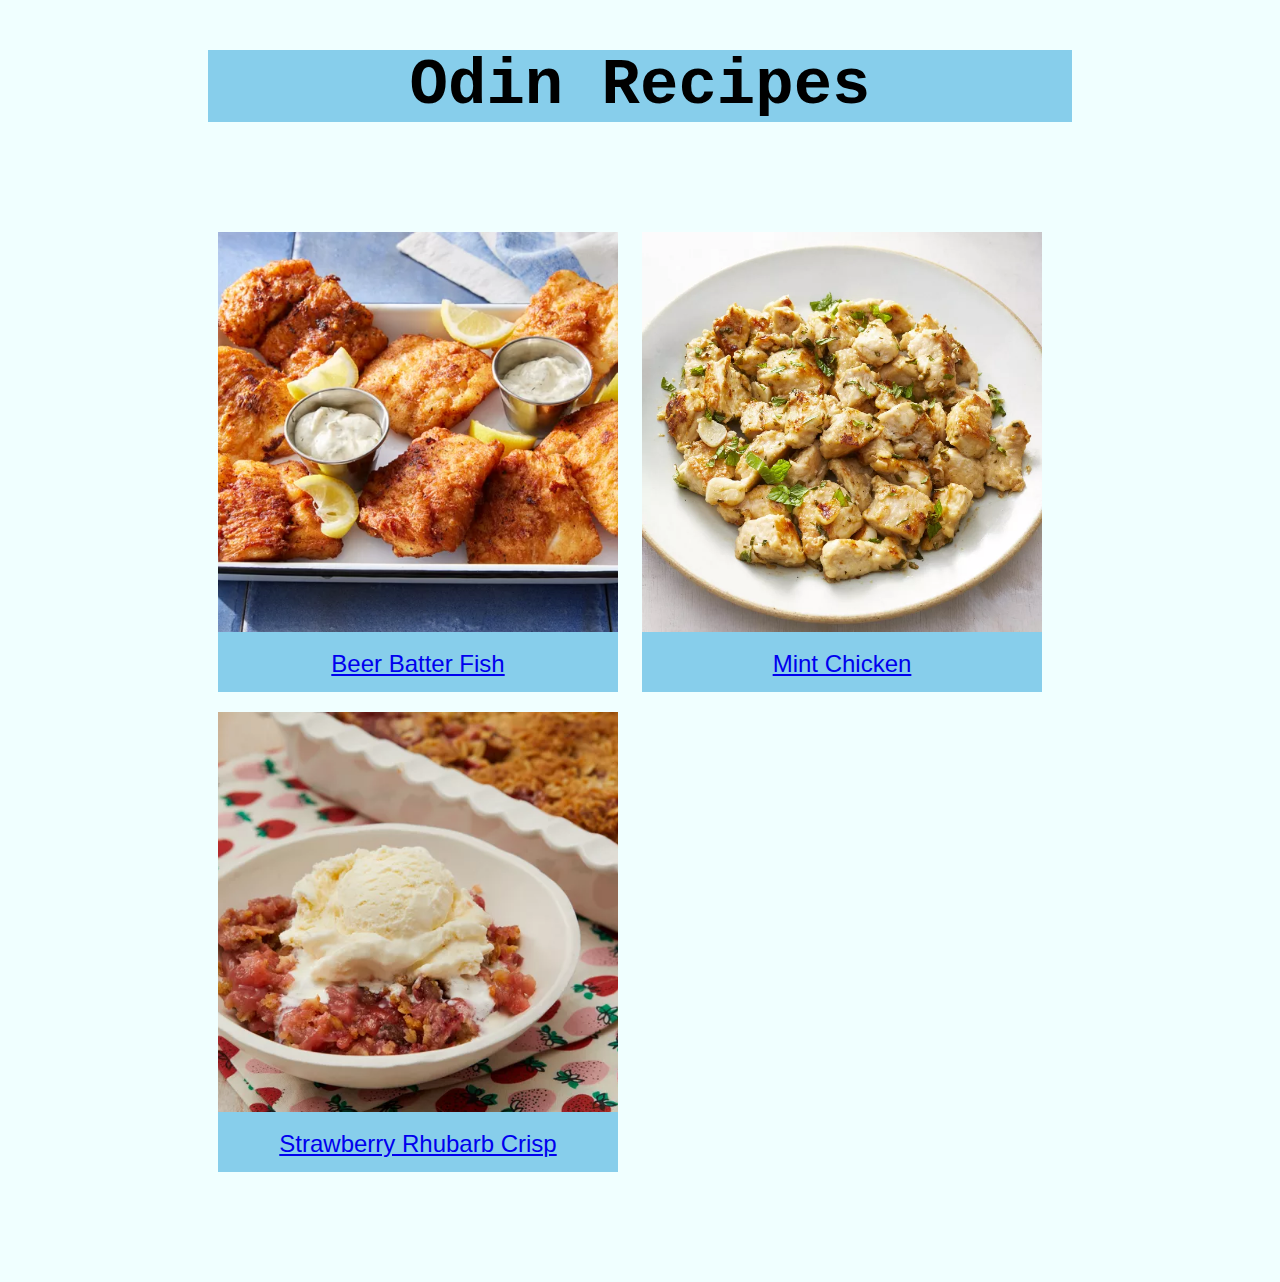
<file: index.html>
<!DOCTYPE html>
<html lang="en">
    <head>
        <meta charset="utf-8">
        <title>Odin Recipes</title>
        <link rel="stylesheet" href="styles.css">
    </head>

    <body>
        <h1 class="title" id="homepage-title">Odin Recipes</h1>

        <div class="index">
            <div class="card fish">
                <a href="recipes/beer-batter-fish.html" class="link fish">
                    <img src="recipes/beer-batter-fish.jpg" alt="Beer Batter Fish" class="index img fish">
                </a>

                <a href="recipes/beer-batter-fish.html" class="link fish">        
                    <p class="recipe-name">Beer Batter Fish</p>
                </a>
            </div>

            <div class="card chicken">
                <a href="recipes/mint-chicken.html" class="link chicken">
                    <img src="recipes/mint-chicken.jpg" alt="Mint Chicken" class="index img chicken">
                </a>

                <a href="recipes/mint-chicken.html" class="link chicken">        
                    <p class="recipe-name">Mint Chicken</p>
                </a>
            </div>

            <div class="card dessert">
                <a href="recipes/strawberry-rhubarb-crisp.html" class="link dessert">
                    <img src="recipes/strawberry-rhubarb-crisp.jpg" alt="Strawberry Rhubarb Crisp" class="index img dessert">
                </a>

                <a href="recipes/strawberry-rhubarb-crisp.html" class="link dessert">        
                    <p class="recipe-name">Strawberry Rhubarb Crisp</p>
                </a>
            </div>  
        </div>
    </body>
</html>
</file>
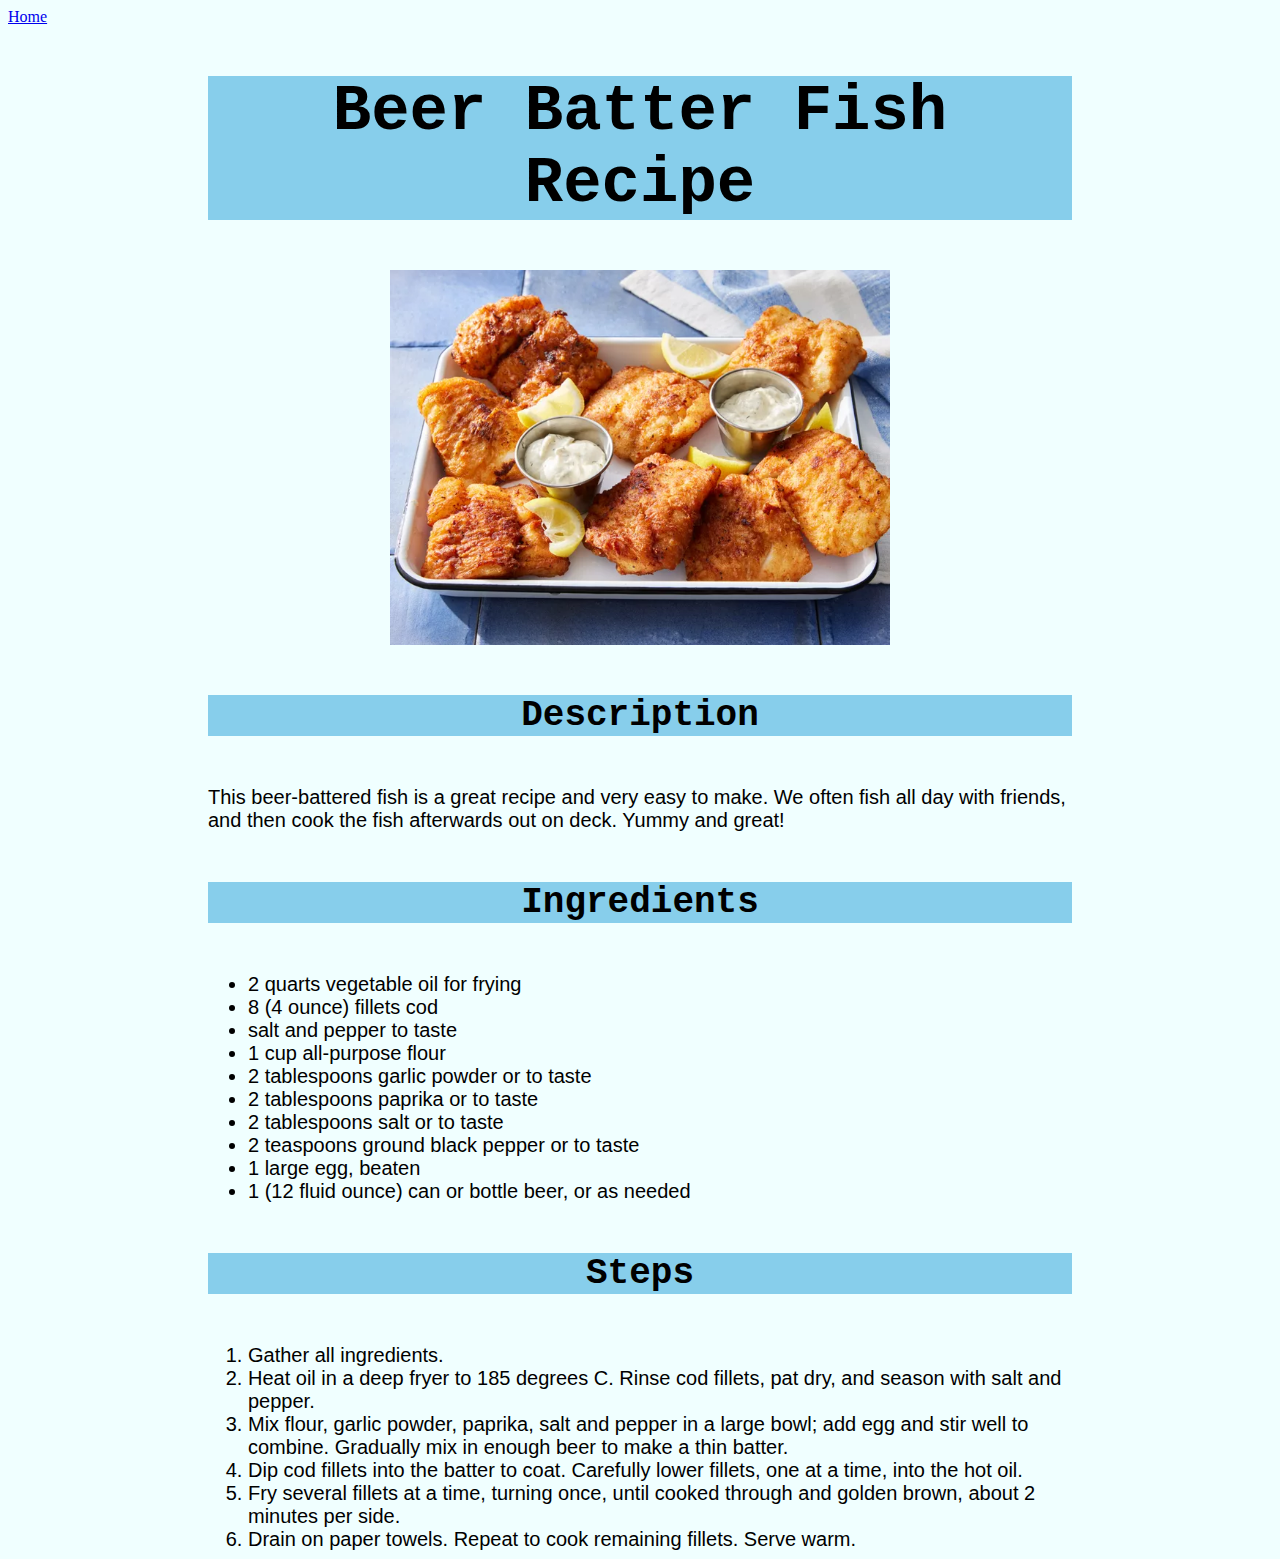
<file: recipes/beer-batter-fish.html>
<!DOCTYPE html>
<html lang="en">
    <head>
        <meta charset="utf-8">
        <title>Beer Batter Fish Recipe</title>
        <link rel="stylesheet" href="../styles.css">
    </head>

    <body>
        <a href="../index.html">Home</a>
        
        <h1 class="title" id="beer-batter-fish-title">Beer Batter Fish Recipe</h1>

        <img src="beer-batter-fish.jpg" alt="Beer Batter Fish" class="img" id="beer-batter-fish-img">

        <h2 class="title description">Description</h2>

            <p class="description">This beer-battered fish is a great recipe and very easy to make. We often fish all 
                day with friends, and then cook the fish afterwards out on deck. Yummy and great!</p>

        <h2 class="title ingredients">Ingredients</h2>

            <ul class="ingredients">
                <li>2 quarts vegetable oil for frying</li>
                <li>8 (4 ounce) fillets cod</li>
                <li>salt and pepper to taste</li>
                <li>1 cup all-purpose flour</li>
                <li>2 tablespoons garlic powder or to taste</li>
                <li>2 tablespoons paprika or to taste</li>
                <li>2 tablespoons salt or to taste</li>
                <li>2 teaspoons ground black pepper or to taste</li>
                <li>1 large egg, beaten</li>
                <li>1 (12 fluid ounce) can or bottle beer, or as needed</li>
            </ul>

        <h2 class="title steps">Steps</h2>

            <ol class="steps">
                <li>Gather all ingredients.</li>
                <li>Heat oil in a deep fryer to 185 degrees C. Rinse cod fillets, pat dry, and
                     season with salt and pepper.</li>
                <li>Mix flour, garlic powder, paprika, salt and pepper in a large bowl; add egg
                    and stir well to combine. Gradually mix in enough beer to make a thin batter.</li>
                <li>Dip cod fillets into the batter to coat. Carefully lower fillets, one at a 
                    time, into the hot oil.</li>
                <li>Fry several fillets at a time, turning once, until cooked through and golden 
                    brown, about 2 minutes per side.</li>
                <li>Drain on paper towels. Repeat to cook remaining fillets. Serve warm.</li>
            </ol>
       
    </body>
</html>
</file>
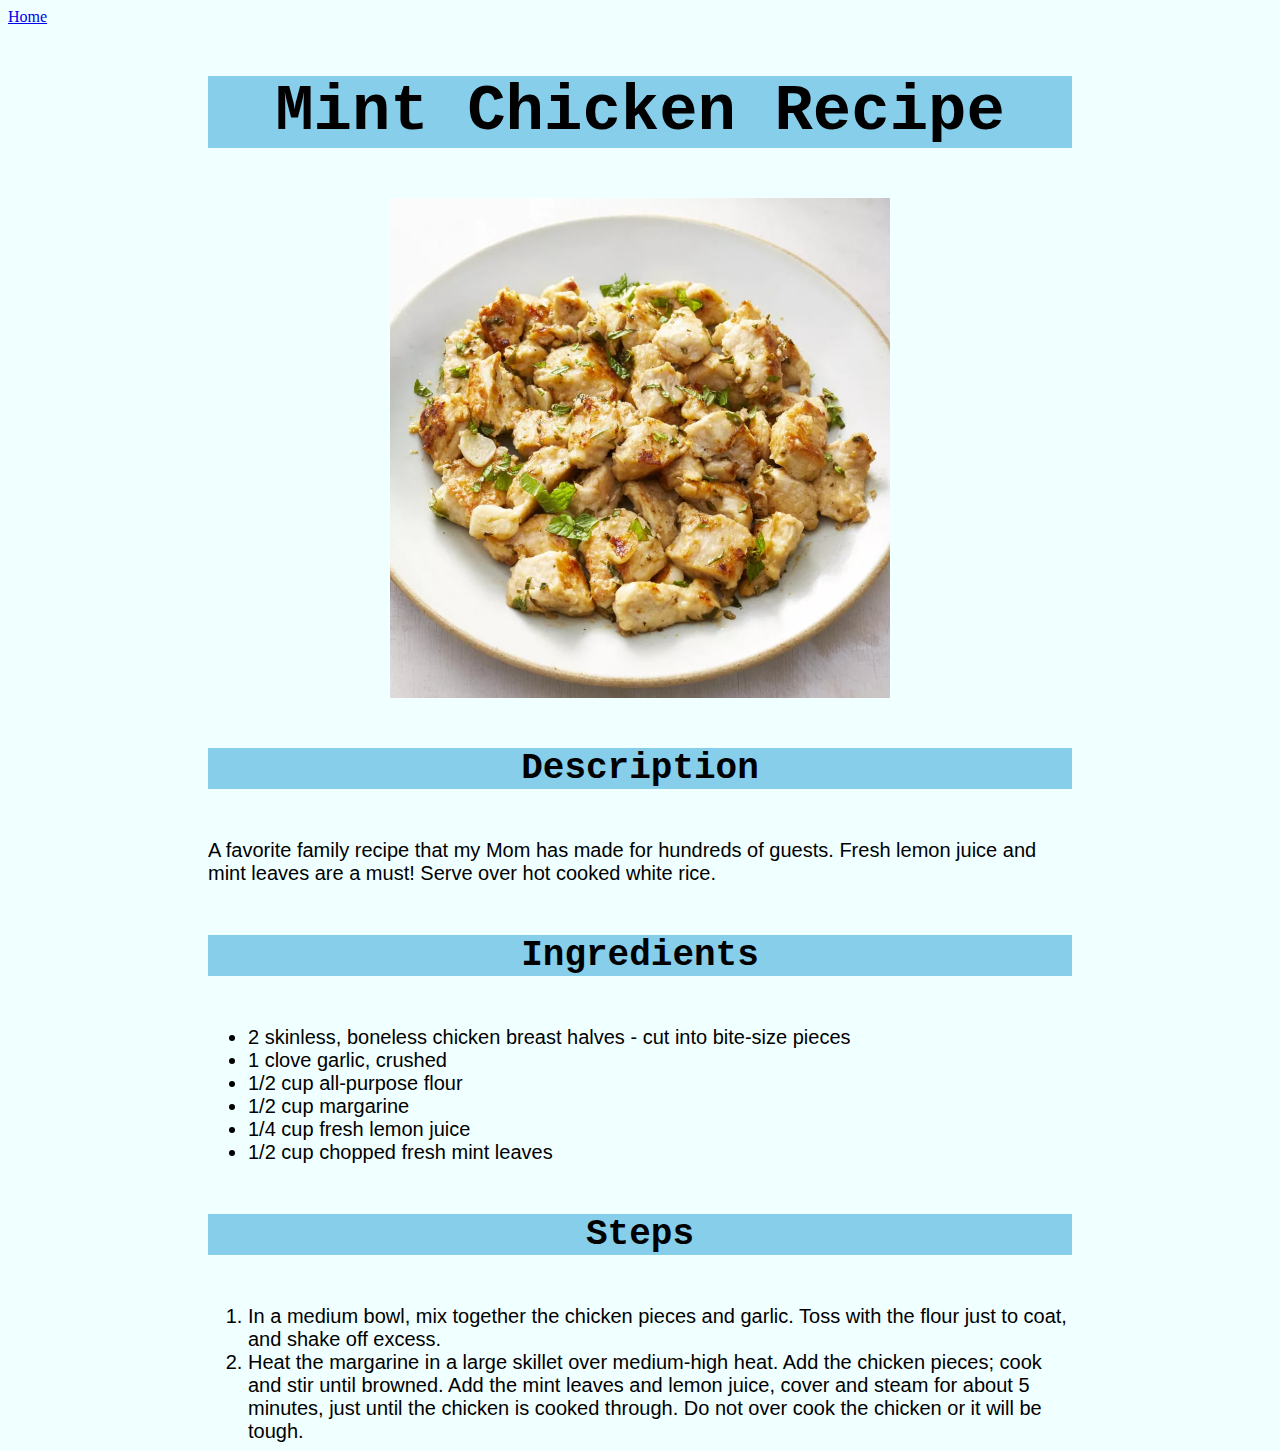
<file: recipes/mint-chicken.html>
<!DOCTYPE html>
<html lang="en">
    <head>
        <meta charset="utf-8">
        <title>Mint Chicken Recipe</title>
        <link rel="stylesheet" href="../styles.css">
    </head>

    <body>
        <a href="../index.html">Home</a>
        
        <h1 class="title" id="mint-chicken-title">Mint Chicken Recipe</h1>

        <img src="mint-chicken.jpg" alt="Mint Chicken" class="img" id="mint-chicken-img">

        <h2 class="title description">Description</h2>

            <p class="description">A favorite family recipe that my Mom has made for hundreds of guests. 
                Fresh lemon juice and mint leaves are a must! Serve over hot cooked white rice.</p>

        <h2 class="title ingredients">Ingredients</h2>

            <ul class="ingredients">
                <li>2 skinless, boneless chicken breast halves - cut into bite-size pieces</li>
                <li>1 clove garlic, crushed</li>
                <li>1/2 cup all-purpose flour</li>
                <li>1/2 cup margarine</li>
                <li>1/4 cup fresh lemon juice</li>
                <li>1/2 cup chopped fresh mint leaves</li>
            </ul>

        <h2 class="title steps">Steps</h2>

            <ol class="steps">
                <li>In a medium bowl, mix together the chicken pieces and garlic. Toss with the
                    flour just to coat, and shake off excess.</li>
                <li>Heat the margarine in a large skillet over medium-high heat. Add the chicken
                    pieces; cook and stir until browned. Add the mint leaves and lemon juice, cover
                    and steam for about 5 minutes, just until the chicken is cooked through. Do not
                    over cook the chicken or it will be tough.</li>
            </ol>
       
    </body>
</html>
</file>
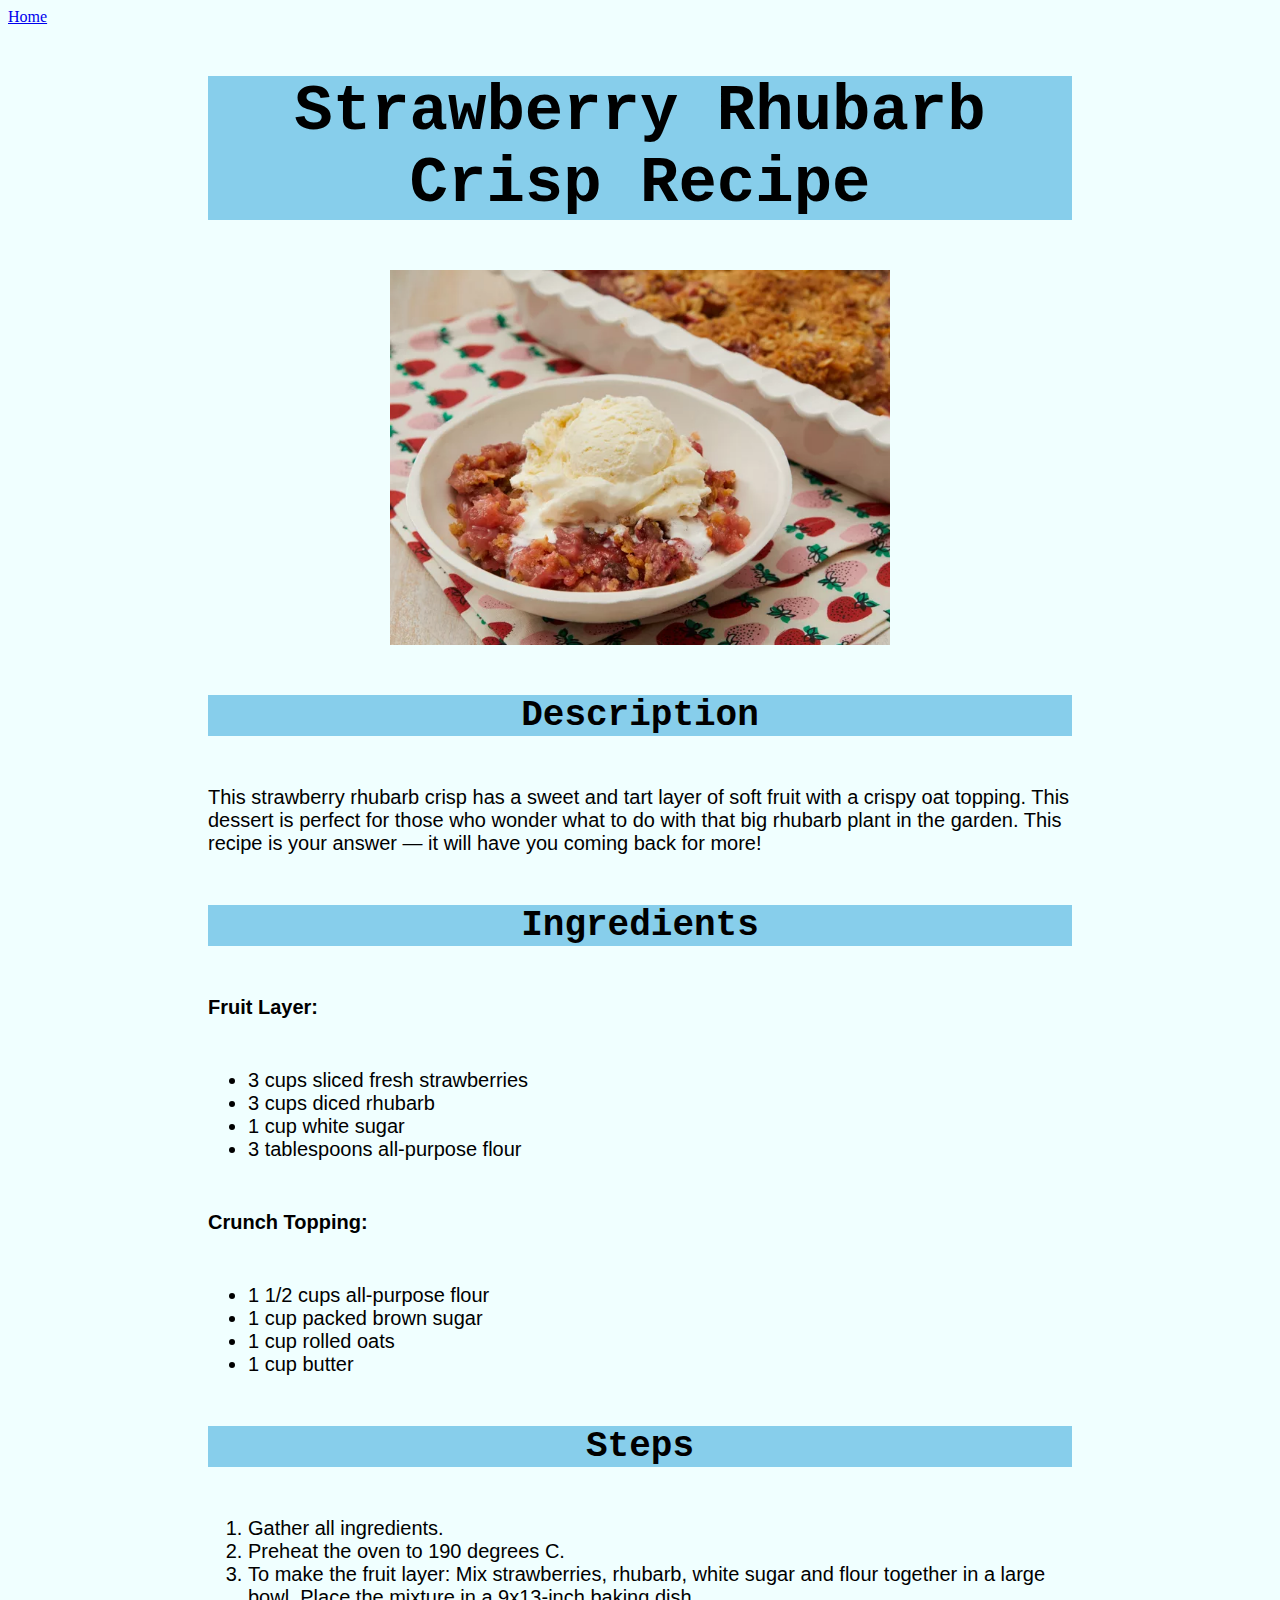
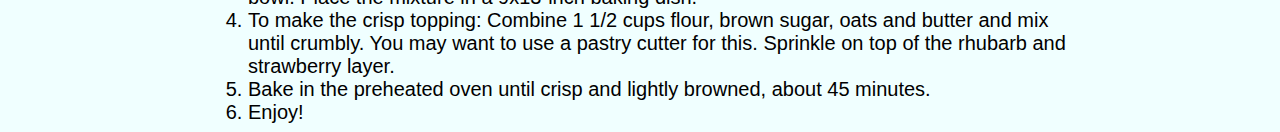
<file: recipes/strawberry-rhubarb-crisp.html>
<!DOCTYPE html>
<html lang="en">
    <head>
        <meta charset="utf-8">
        <title>Strawberry Rhubarb Crisp</title>
        <link rel="stylesheet" href="../styles.css">
    </head>

    <body>
        <a href="../index.html">Home</a>
        
        <h1 class="title" id="strawberry-rhubarb-crisp-title">Strawberry Rhubarb Crisp Recipe</h1>

        <img src="strawberry-rhubarb-crisp.jpg" alt="Strawberry Rhubarb Crisp" class="img" 
        id="strawberry-rhubarb-crisp-img">

        <h2 class="title description">Description</h2>

            <p class="description">This strawberry rhubarb crisp has a sweet and tart layer of soft fruit with a 
                crispy oat topping. This dessert is perfect for those who wonder what to do with 
                that big rhubarb plant in the garden. This recipe is your answer — it will have 
                you coming back for more!</p>

        <h2 class="title ingredients">Ingredients</h2>

            <h3 class="title ingredients">Fruit Layer:</h3>

                <ul class="ingredients">
                    <li>3 cups sliced fresh strawberries</li>
                    <li>3 cups diced rhubarb</li>
                    <li>1 cup white sugar</li>
                    <li>3 tablespoons all-purpose flour</li>
                </ul>

            <h3 class="title ingredients">Crunch Topping:</h3>

                <ul class="ingredients">
                    <li>1 1/2 cups all-purpose flour</li>
                    <li>1 cup packed brown sugar</li>
                    <li>1 cup rolled oats</li>
                    <li>1 cup butter</li>
                </ul>

        <h2 class="title steps">Steps</h2>

            <ol class="steps">
                <li>Gather all ingredients.</li>
                <li>Preheat the oven to 190 degrees C.</li>
                <li>To make the fruit layer: Mix strawberries, rhubarb, white sugar and flour
                    together in a large bowl. Place the mixture in a 9x13-inch baking dish.</li>
                <li>To make the crisp topping: Combine 1 1/2 cups flour, brown sugar, oats and butter
                    and mix until crumbly. You may want to use a pastry cutter for this. Sprinkle
                    on top of the rhubarb and strawberry layer.</li>
                <li>Bake in the preheated oven until crisp and lightly browned, about 45
                    minutes.</li>
                <li>Enjoy!</li>
            </ol>
       
    </body>
</html>
</file>
<file: styles.css>
html {
    box-sizing: border-box;
}

*, *::before, *::after {
    box-sizing: inherit;
}

body {
    background-color: azure;
}

.title {
    text-align: center;
    font-family: "Lucida Console", "Courier New", monospace;
    font-weight: 700;
    margin: 50px 200px;
}

h1.title {
    background-color: skyblue;
    font-size: 64px;
}

h2.title {
    background-color: skyblue;
    font-size: 36px;
}

.img {
    display: block;
    margin: auto;
    width: 500px;
    height: auto;
}

p.description, ul.ingredients, ol.steps {
    font-size: 20px;
    font-family: Arial, Helvetica, sans-serif;
    margin: 0 200px; 
}

h3.title {
    font-size: 20px;
    font-family: Arial, Helvetica, sans-serif;
    text-align: left;
}

img.index.img {
    width: 400px;
    height: 400px;
    object-fit: cover;
    margin: 0 auto;
    padding: 0;
}

div.card {
    height: 460px;
    width: 400px;
    display: inline-block;
    margin: 10px;
}

div.index {
    margin: 100px 200px;
}

p.recipe-name {
    font-size: 24px;
    text-align: center;
    font-family: Arial, Helvetica, sans-serif;
    width: 400px;
    height: 60px;
    padding: 18px;
    background-color: skyblue;
    margin: 0;
}
</file>
